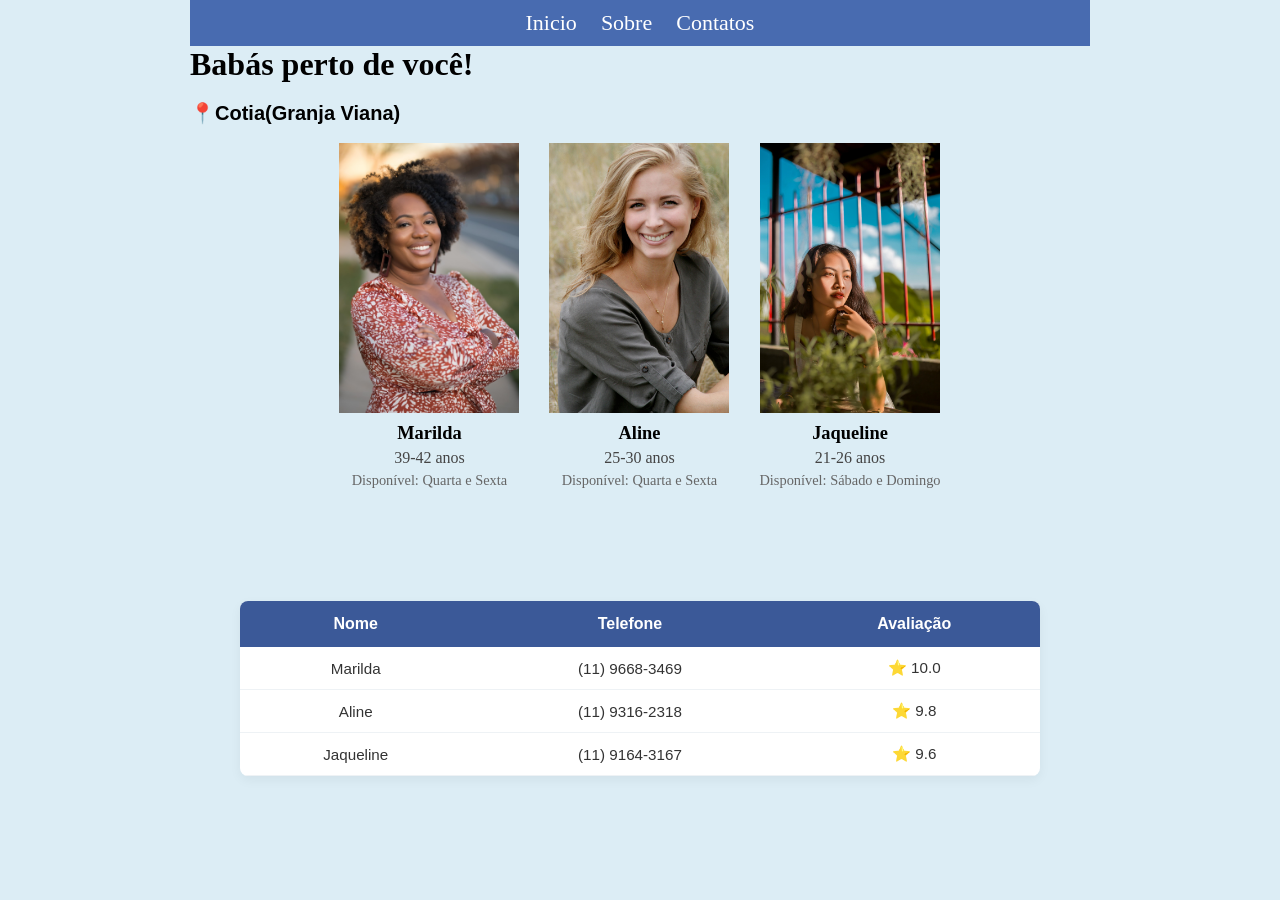
<file: index.html>
<html>
    <head>
        <title>Mini Site</title>
        <meta charset="UTF-8"/>
        <link rel="stylesheet" href="style.css">
    </head>
    <body>
        <div id="container">
            <nav>
                <ul>
                  <li><a href="index.html">Inicio</a></li>  
                  <li><a href="sobre.html">Sobre</a></li>
                  <li><a href="contatos.html">Contatos</a></li>
                </ul>
            </nav>
            <div class="content">
                <h1>Babás perto de você!</h1>
                <br>
                <h2>📍Cotia(Granja Viana)</h2>
                <br>
                <div class="container-babas">
   
    <div class="card-baba">
        <img src="marilda.jpg" alt="Marilda">
        <h3>Marilda</h3>
        <h4>39-42 anos</h4>
        <p>Disponível: Quarta e Sexta</p>
    </div>

    
    <div class="card-baba">
        <img src="aline.jpg" alt="Aline">
        <h3>Aline</h3>
        <h4>25-30 anos</h4>
        <p>Disponível: Quarta e Sexta</p>
    </div>

    
    <div class="card-baba">
        <img src="jaque.jpg" alt="Jaqueline">
        <h3>Jaqueline</h3>
        <h4>21-26 anos</h4>
        <p>Disponível: Sábado e Domingo</p>
    </div>
</div>
                
            </div>

        </div>
<br>
<br>
<br>
<br>

        <table class="tabela-babas">
    <thead>
        <tr>
            <th>Nome</th>
            <th>Telefone</th>
            <th>Avaliação</th>
        </tr>
    </thead>
    <tbody>
        <tr>
            <td>Marilda</td>
            <td>(11) 9668-3469</td>
            <td>⭐ 10.0</td>
        </tr>
        <tr>
            <td>Aline</td>
            <td>(11) 9316-2318</td>
            <td>⭐ 9.8</td>
        </tr>
        <tr>
            <td>Jaqueline</td>
            <td>(11) 9164-3167</td>
            <td>⭐ 9.6</td>
        </tr>
    </tbody>
</table>
        </table>

    </body>
</html>
</file>
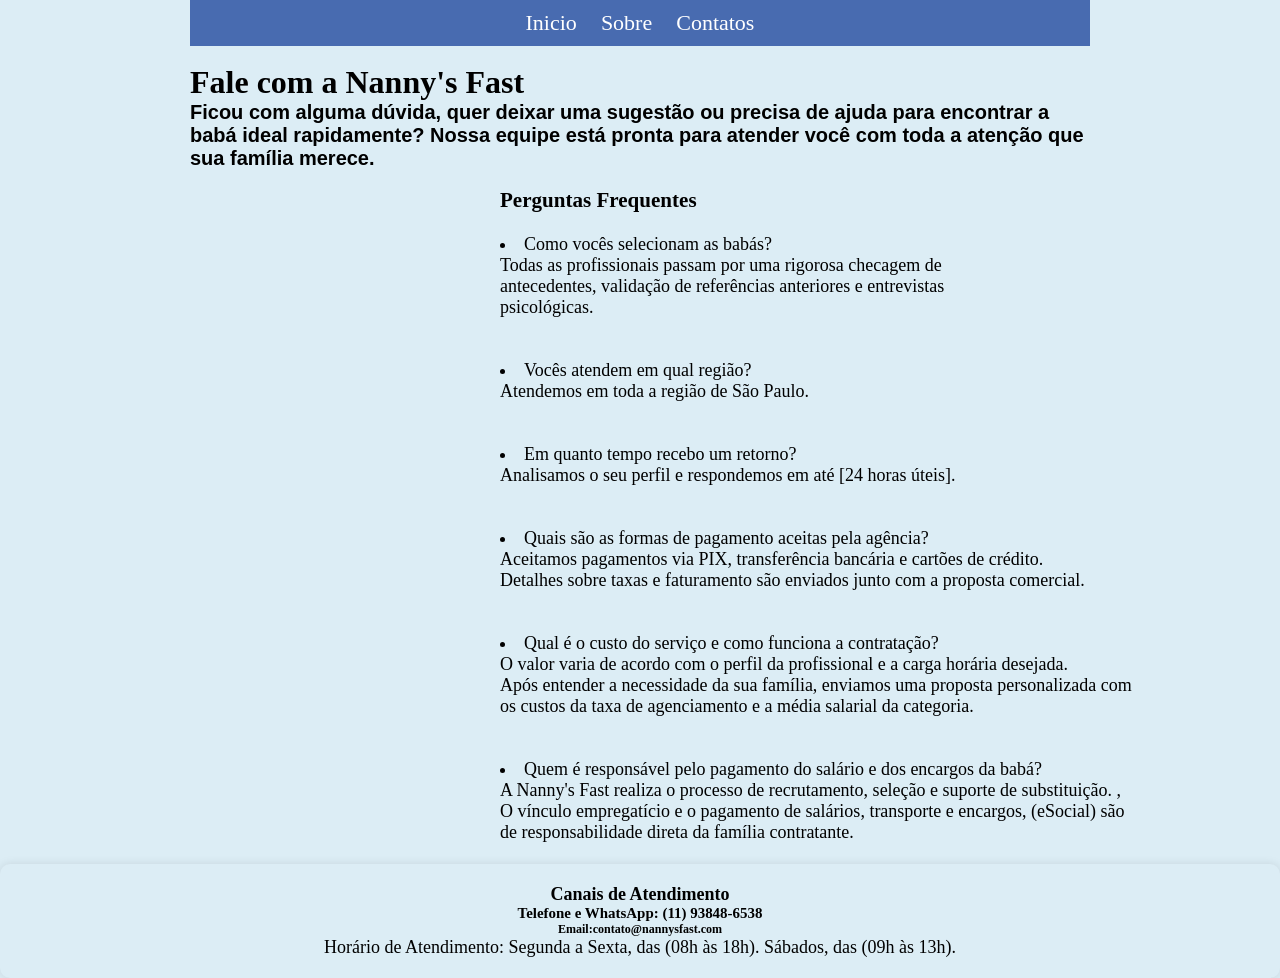
<file: contatos.html>
<html>
    <head>
        <title>Mini Site</title>
        <meta charset="UTF-8"/>
        <link rel="stylesheet" href="style.css">
    </head>
    <body>
        <div id="container">
            <nav>
                <ul>
                  <li><a href="index.html">Inicio</a></li>  
                  <li><a href="sobre.html">Sobre</a></li>
                  <li><a href="contatos.html">Contatos</a></li>
                </ul>
            </nav>
            <divclass="content">
                <br>
                <h1>Fale com a Nanny's Fast</h1>
                <h2>Ficou com alguma dúvida, quer deixar uma sugestão ou precisa de ajuda para encontrar a babá ideal rapidamente? Nossa equipe está pronta para atender você com toda a atenção que sua família merece.</h2><br>
            </div>

            <div class="perguntas">
                <h3>Perguntas Frequentes</h3><br>
                    <li>Como vocês selecionam as babás?<br>
                        Todas as profissionais passam por uma rigorosa checagem de<br>
                        antecedentes, validação de referências anteriores e entrevistas<br>
                        psicológicas.</li><br><br>
                    <li>Vocês atendem em qual região?<br>
                        Atendemos em toda a região de São Paulo.</li><br><br>
                    <li>Em quanto tempo recebo um retorno?<br>
                        Analisamos o seu perfil e respondemos em até [24 horas úteis].</li><br><br>
                        <li>Quais são as formas de pagamento aceitas pela agência?<br>
                         Aceitamos pagamentos via PIX, transferência bancária e cartões de crédito.<br>
                         Detalhes sobre taxas e faturamento são enviados junto com a proposta comercial.</li><br><br>
                         <li>Qual é o custo do serviço e como funciona a contratação?<br>
                         O valor varia de acordo com o perfil da profissional e a carga horária desejada.<br>
                         Após entender a necessidade da sua família, enviamos uma proposta personalizada com<br>
                         os custos da taxa de agenciamento e a média salarial da categoria.</li><br><br>
                         <li>Quem é responsável pelo pagamento do salário e dos encargos da babá?<br>
                         A Nanny's Fast realiza o processo de recrutamento, seleção e suporte de substituição. ,<br>
                         O vínculo empregatício e o pagamento de salários, transporte e encargos, (eSocial) são <br>
                         de responsabilidade direta da família contratante.</li><br>
            </div>
            <div class="atendimento">
                <h4>Canais de Atendimento</h4>
                <h5>Telefone e WhatsApp: (11) 93848-6538</h5>
                <h6>Email:contato@nannysfast.com</h6>
                <h7>Horário de Atendimento: Segunda a Sexta, das (08h às 18h). Sábados, das (09h às 13h).</h7>
            
            
        </div>

    </body>
</html>
</file>
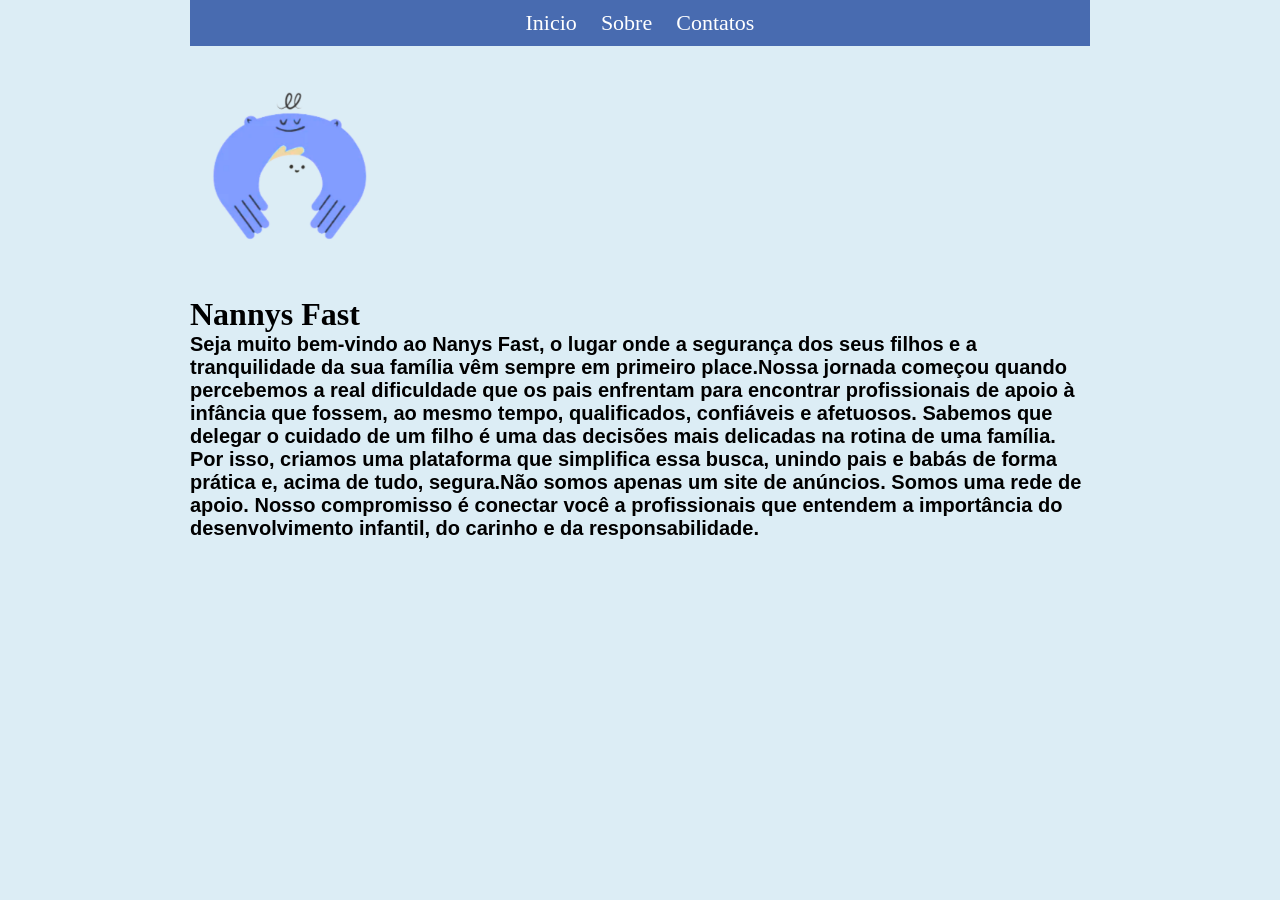
<file: sobre.html>
<html>
    <head>
        <title>Mini Site</title>
        <meta charset="UTF-8"/>
        <link rel="stylesheet" href="style.css">
    </head>
    <body>
        <div id="container">
            <nav>
                <ul>
                  <li><a href="index.html">Inicio</a></li>  
                  <li><a href="sobre.html">Sobre</a></li>
                  <li><a href="contatos.html">Contatos</a></li>
                </ul>
            </nav>
            <divclass="content">
                <img src="logo.png" alt=""><br><h1>Nannys Fast</h1>
                <h2>Seja muito bem-vindo ao Nanys Fast, o lugar onde a segurança dos seus filhos e a tranquilidade da sua família vêm sempre em primeiro place.Nossa jornada começou quando percebemos a real dificuldade que os pais enfrentam para encontrar profissionais de apoio à infância que fossem, ao mesmo tempo, qualificados, confiáveis e afetuosos. Sabemos que delegar o cuidado de um filho é uma das decisões mais delicadas na rotina de uma família. Por isso, criamos uma plataforma que simplifica essa busca, unindo pais e babás de forma prática e, acima de tudo, segura.Não somos apenas um site de anúncios. Somos uma rede de apoio. Nosso compromisso é conectar você a profissionais que entendem a importância do desenvolvimento infantil, do carinho e da responsabilidade.</h2>

            </div>
            
        </div>

    </body>
</html>
</file>
<file: style.css>
*{
    margin: 0;
    padding: 0;
}
body{
    background-color: rgb(220, 237, 245);
}

#container{
    margin: 0 auto;
    max-width: 900px;
}

nav ul{
    padding: 0;
    background-color: 486BB0
;
    /*Centralizar texto*/
    text-align: center;
}
nav ul li {
    display: inline-block;
}
nav ul li a{
    color: white;
    text-decoration: none;
    display: block;
    padding: 10px;
    font-size: 22px;
}
nav ul li a:hover{
    background-color: #555;
}

img{
    width: 200px;
}
h2{
    font-size:20px ;
    font-family: 'Gill Sans', 'Gill Sans MT', Calibri, 'Trebuchet MS', sans-serif;
}

.atendimento{
    background-color: rgb(220, 237, 245);
    text-align: center;
    padding: 20px;
    border-radius: 10px;
    box-shadow: 0px 0px 10px rgba(0, 0, 0, 0.1);
    font-size: 18px;
}

.perguntas{
    font-size: 18px;
    padding-left: 500px;
}


.tabela-babas {
    width: 80%;               
    max-width: 800px;         
    margin: 40px auto;        
    border-collapse: collapse;
    background-color: white;  
    box-shadow: 0 4px 12px rgba(0, 0, 0, 0.05); 
    border-radius: 8px;       
    overflow: hidden;         
    font-family: sans-serif;
}


.tabela-babas th {
    background-color: #3b5998; 
    color: white;             
    padding: 14px 20px;       
    font-weight: bold;
    text-align: center;       
    font-size: 1rem;
}


.tabela-babas td {
    padding: 12px 20px;       
    color: #333;              
    text-align: center;       
    border-bottom: 1px solid #eef2f5; 
    font-size: 0.95rem;
}

.container-babas {
    display: flex;
    flex-direction: row;    
    justify-content: center; 
    gap: 30px;              
    width: 100%;
}

.card-baba {
    display: flex;
    flex-direction: column; 
    align-items: center;    
    text-align: center;
}

.card-baba img {
    width: 180px;           
    height: auto;           
    object-fit: cover;
}

.card-baba h3 {
    margin: 10px 0 5px 0;
    font-size: 1.15rem;
}

.card-baba h4 {
    margin: 0 0 5px 0;
    font-weight: normal;
    font-size: 1rem;
    color: #444;
}

.card-baba p {
    margin: 0;
    font-size: 0.9rem;
    color: #666;
}
</file>
